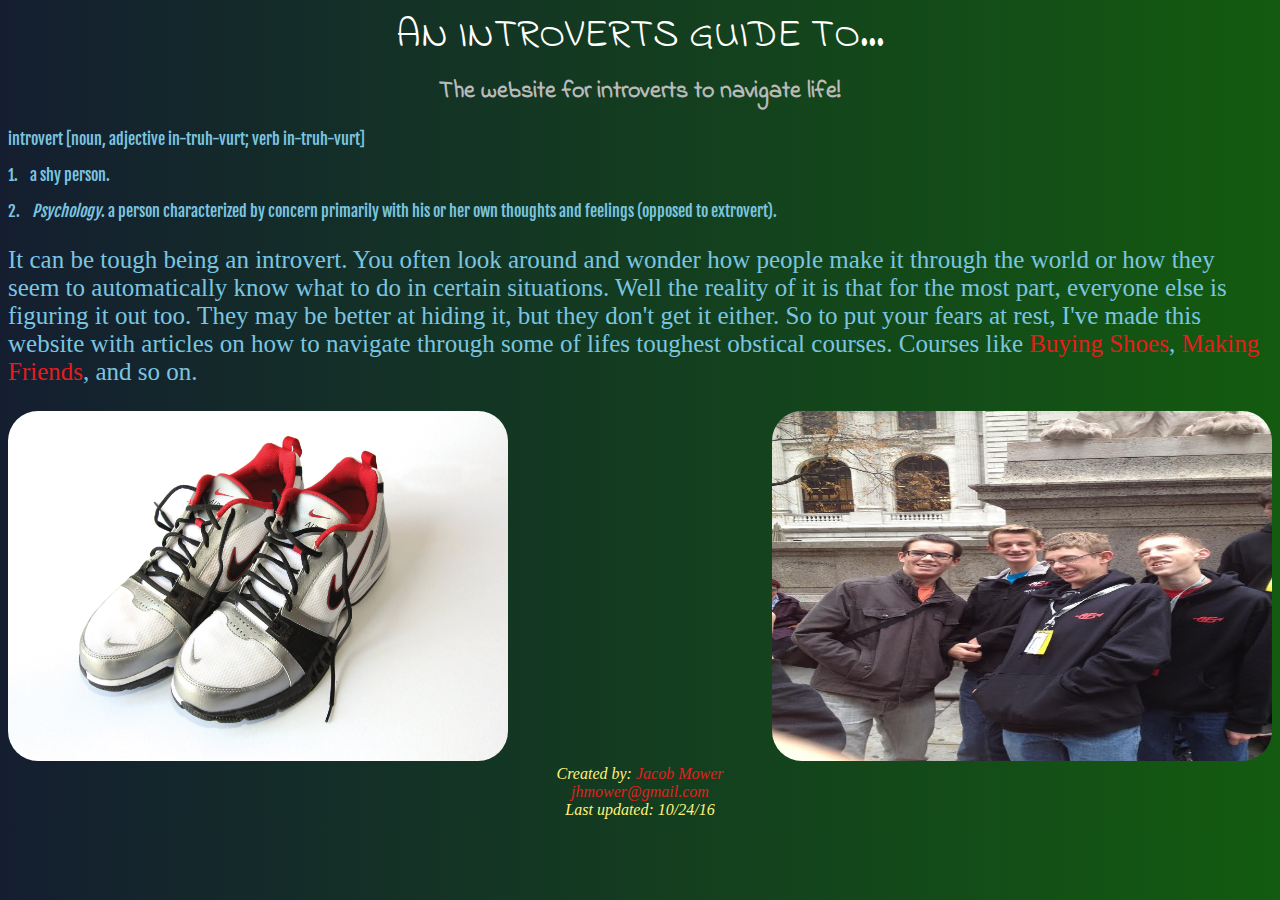
<file: index.html>
<!DOCTYPE html>
<html>
<head>
<link href="style.css" type="text/css" rel="stylesheet">
<title>AIGT</title>
		 <link href="https://fonts.googleapis.com/css?family=Fjalla+One|Indie+Flower" rel="stylesheet">
</head>
<body>
		<h1>An Introverts Guide to...</h1>
		<h2>The website for introverts to navigate life!</h2>
	<div class="def">
		<p>introvert
		[noun, adjective in-truh-vurt; verb in-truh-vurt]
		<p>1.&nbsp&nbsp&nbsp a shy person.
		<p>2.&nbsp&nbsp&nbsp <i>Psychology</i>. a person characterized by concern primarily with his or her own thoughts and feelings (opposed to extrovert).
	  </div>
	<div class="intro">
		<p>It can be tough being an introvert. You often look around and wonder how people make it through the world or how they seem to automatically know what to do in certain situations. Well the reality of it is that for the most part, everyone else is figuring it out too. They may be better at hiding it, but they don't get it either. So to put your fears at rest, I've made this website with articles on how to navigate through some of lifes toughest obstical courses. Courses like <a href="buyingshoes.html">Buying Shoes</a>, <a href="makingfriends.html">Making Friends</a>, and so on. 
	  </div>
		<a href="buyingshoes.html"><img src="sports-shoes.jpg" alt="Buying Shoes" height=200 width=300></a>
	<div class="friends">
		<a href="makingfriends.html"><img src="friends.jpg" alt="A picture of some of my close friends" height=200 width=300></a>
	  </div>
</body>
<address>
	Created by:  <a href="aboutme.html">Jacob Mower<br></a>
	<a href="mailto:jhmower@gmail.com"><i>jhmower@gmail.com</i></a><br>
	Last updated: 10/24/16<br>
</address>
</html>
</file>
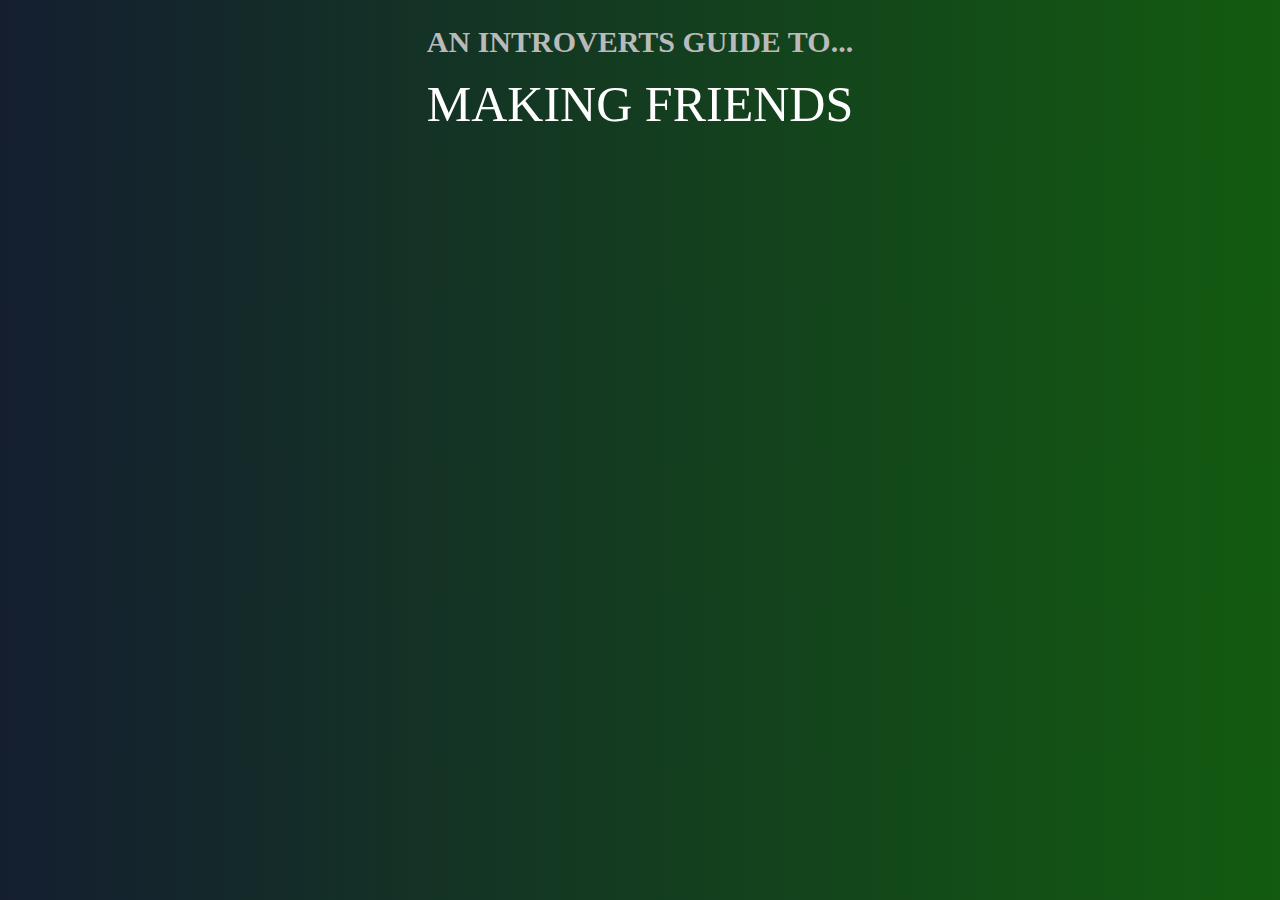
<file: makingfriends.html>
<!DOCTYPE html>
<html>
<title>AIGT
</title>
<link href="default.css" type="text/css" rel="stylesheet">
<body>
<a href="index.html"><h2>An Introverts Guide to... </h2></a>
<h1>Making Friends</h1>
</body>
</html>
</file>
<file: style.css>
h1{
	font-size: 40px;
	color: white;
	text-align: center;
	text-transform: uppercase;
	font-weight: 200;
	font-family: 'Indie Flower', cursive;
	line-height: .5em;
	}
h2{
	color: #bababa;
	text-align: center;
	font-family: 'Indie Flower', cursive;
	text-transform: upppercase;
}
body{
  /* Old browsers */
  background: #41b20c;
  /* Chrome 10-25, Safari 5.1-6 */
  background: -webkit-linear-gradient(-90deg, #41b20c, #141E30);
  /* W3C, IE 10+/ Edge, Firefox 16+, Chrome 26+, Opera 12+, Safari 7+ */
  background: linear-gradient(-90deg, #135b10, #141E30);
  }
.def {
	font-family: 'Fjalla One', sans-serif;
	font-size: 16px;
	color: #7bc5e0
  }
.intro {
	font-family:calibri;
	font-size:25px;
	color: #7bc5e0
}
address{
	font-family: calibri;
	color:#fff37a;
	text-align: center; 
}
a:link{
	color:#e51d1d;
	text-decoration:none;
}
a:visited{
	color:#fff37a;
	text-decoration:none;
}
a:active{
	color:white;
	text-decoration:none;
}
a:hover{
	color:#7bc5e0;
}
img {
	height:350px;
	width:500px;
	border-radius: 30px;
}
.friends {
	float:right;
	height:350px;
	width:500px;
	border-radius: 30px;
}
</file>
<file: default.css>
h1{
	font-size: 50px;
	color: white;
	text-align: center;
	text-transform: uppercase;
	font-weight: 200;
	line-height: .5em;
	font-family: 'Indie Flower', cursive;
	}
h2{
	color: #bababa;
	text-align: center;
	text-transform: uppercase;
	font-family: 'Indie Flower', cursive;
	font-size: 30px;
}
body{
  /* Old browsers */
  background: #41b20c;
  /* Chrome 10-25, Safari 5.1-6 */
  background: -webkit-linear-gradient(-90deg, #41b20c, #141E30);
  /* W3C, IE 10+/ Edge, Firefox 16+, Chrome 26+, Opera 12+, Safari 7+ */
  background: linear-gradient(-90deg, #135b10, #141E30);
  font-family: calibri;
  }
.article{
	color:#7bc5e0;
	font-size: 25px;
}
a:link{
	color:#e51d1d;
	text-decoration:none;
}
a:visited{
	color:#fff37a;
	text-decoration:none;
}
a:active{
	color:white;
	text-decoration:none;
}
a:hover{
	color:#7bc5e0;
}
address{
	font-family: calibri;
	color:#fff37a;
}
</file>
